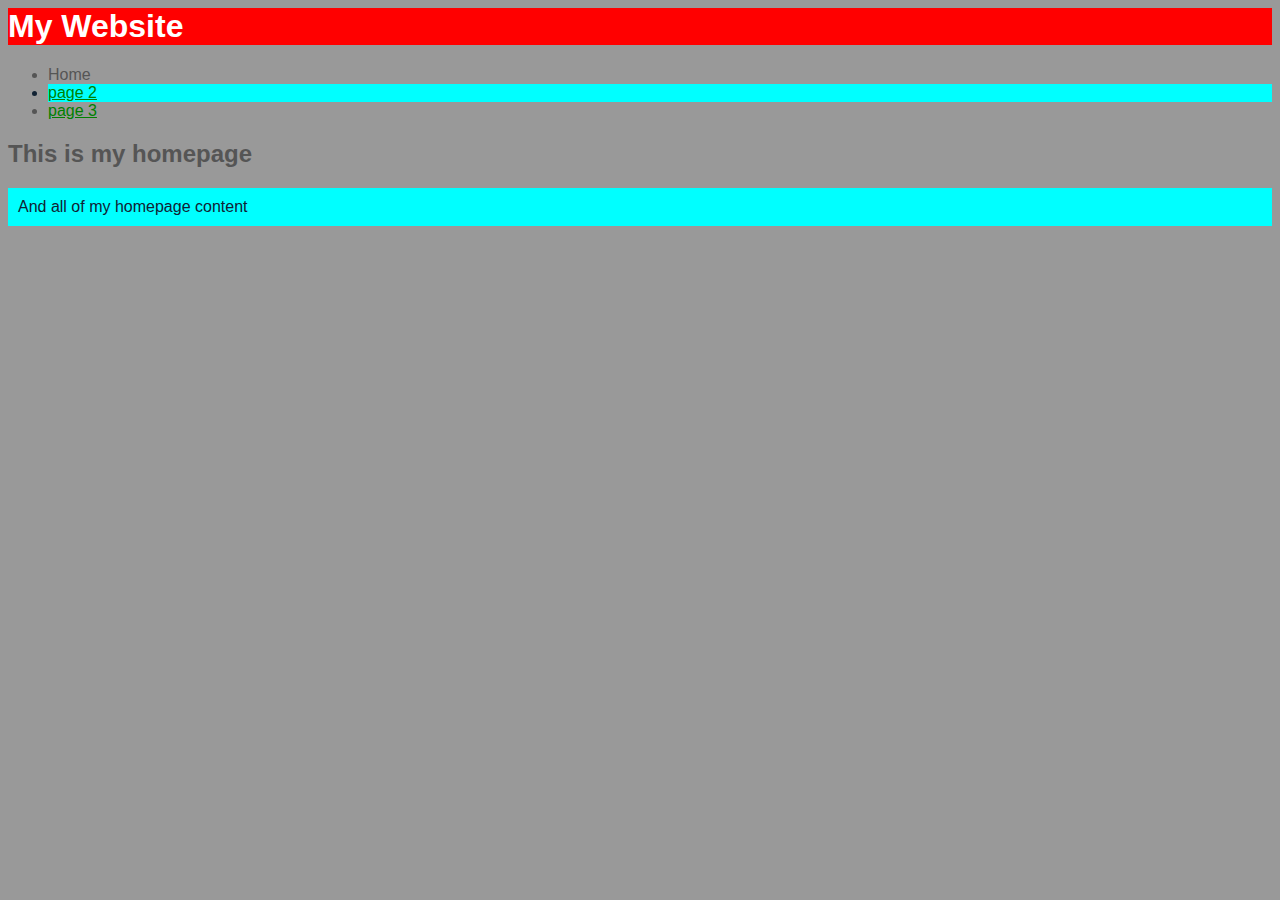
<file: Tutorials/css/index.html>
<!doctpy html>
<html>
<head>
	<title>My Webpage</title>
	<link href="styles/main.css" rel="stylesheet" type="text/css"/>
</head>

<body>
	<h1 id="special">My Website</h1>
	<ul>
	<li>Home</li>
	<li class="secondary"><a href="page2.html">page 2</a></li>
	<li><a href="page3.html">page 3</a></li>
	</ul>
	<h2> This is my homepage </h2>
	<p class="secondary">And all of my homepage content</p>
</body>


</html>
</file>
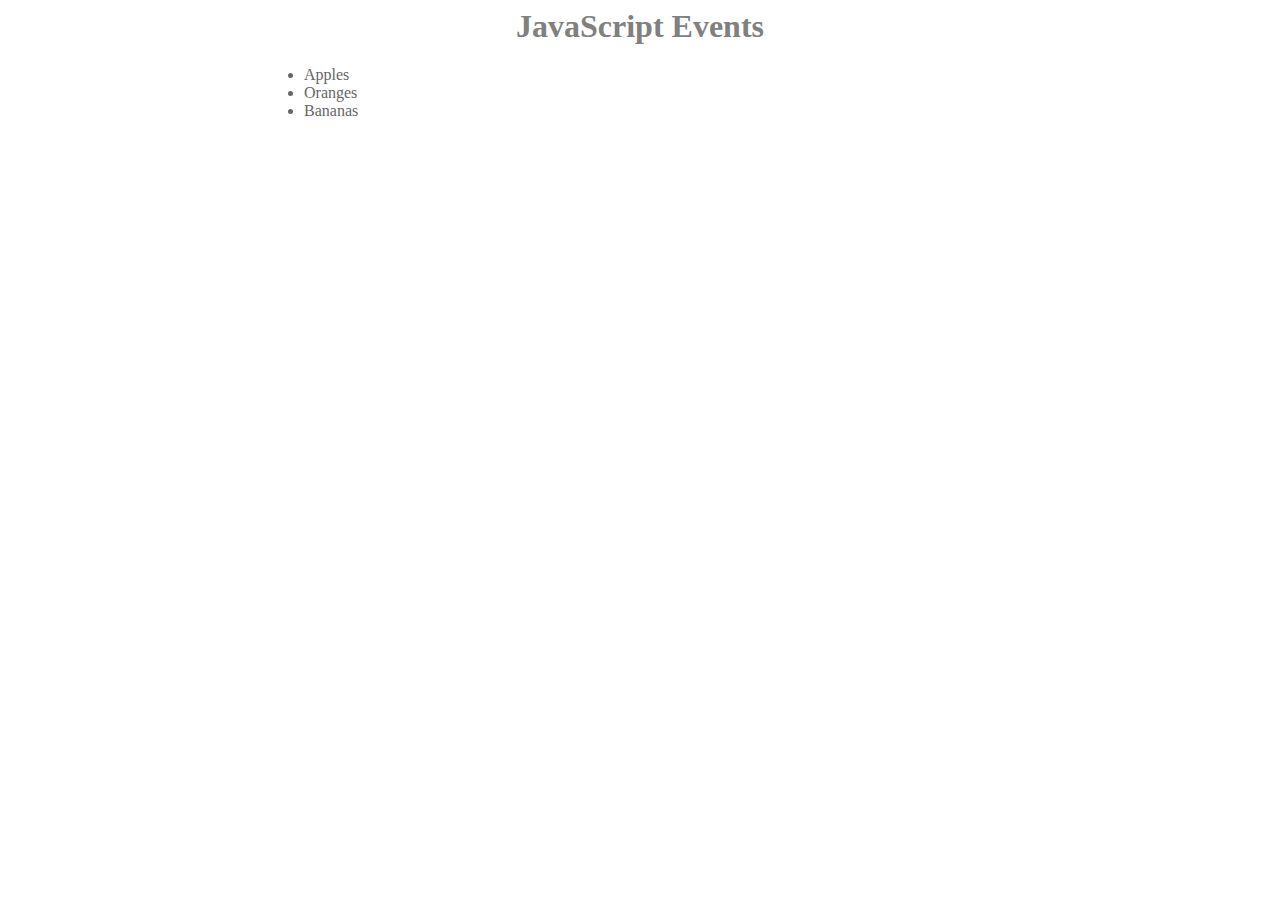
<file: Tutorials/JavaScript events II/index.html>
<!doctpy html>
<html>
<head>
	<title>JavaScript selectors</title>
	<link href="styles/main.css" rel="stylesheet" type="text/css"/>
</head>

<body>
	<header>
		<h1>JavaScript Events</h1>
	</header>
	<main>
		<ul id="checklist">
			<li><span>Apples</span><input value="Apples"></li>
			<li><span>Oranges</span><input value="Oranges"></li>
			<li><span>Bananas</span><input value="Bananas"></li>
		</ul>
	</main>
</body>
<script src="scripts/main.js"></script>

</html>
</file>
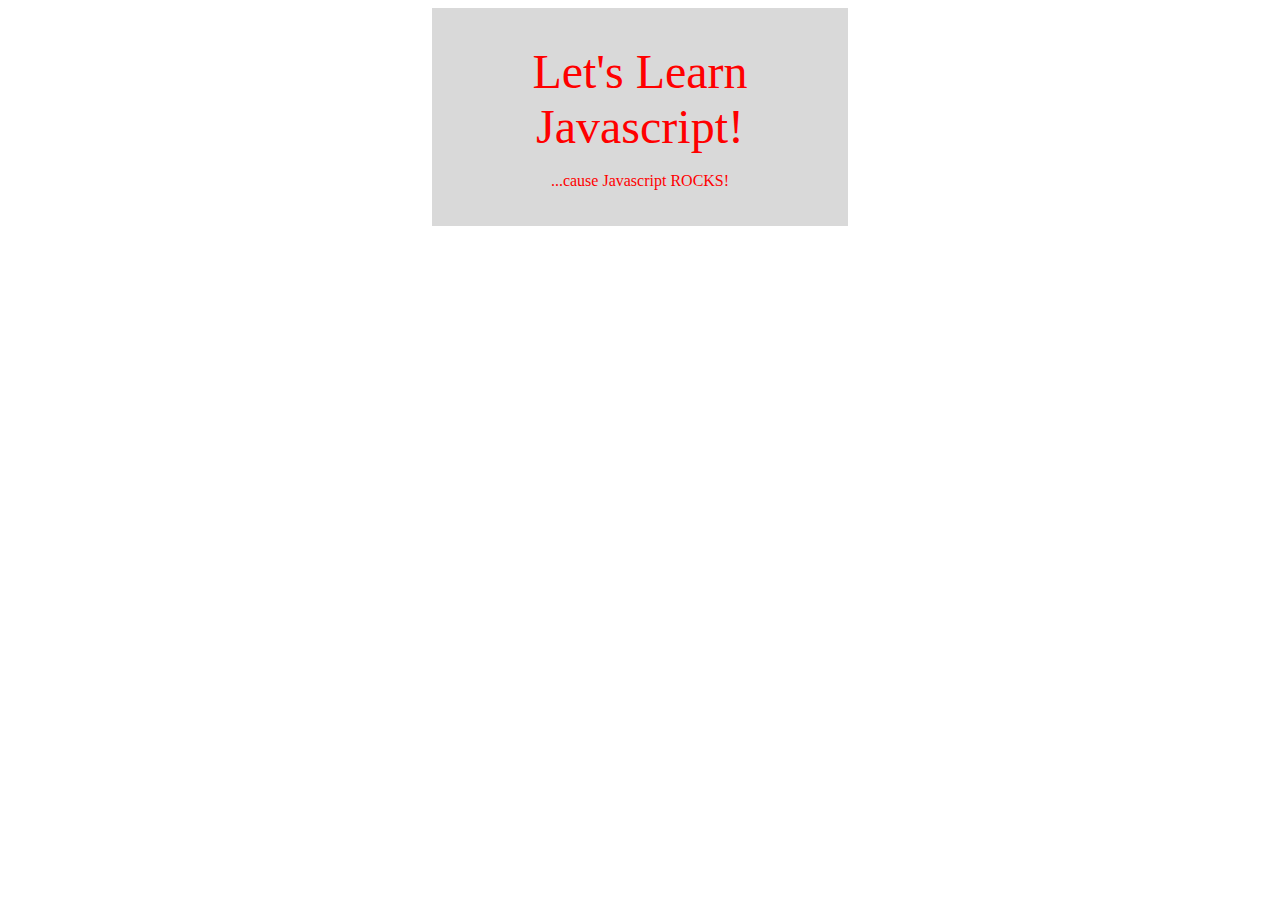
<file: Tutorials/JavaScript!/index.html>
<!doctpy html>
<html>
<head>
	<title>JavaScript begins</title>
	<link href="styles/main.css" rel="stylesheet" type="text/css"/>
</head>

<body>

	<div class="startMenu">
		<div class="startBox">

			<p><span id="firstMessage"> Let's Learn<br /> Javascript!<br /></span><br /> ...cause Javascript ROCKS!</p>
		
		</div>

	</div>
<script src="scripts/main.js"></script>
</body>

</html>
</file>
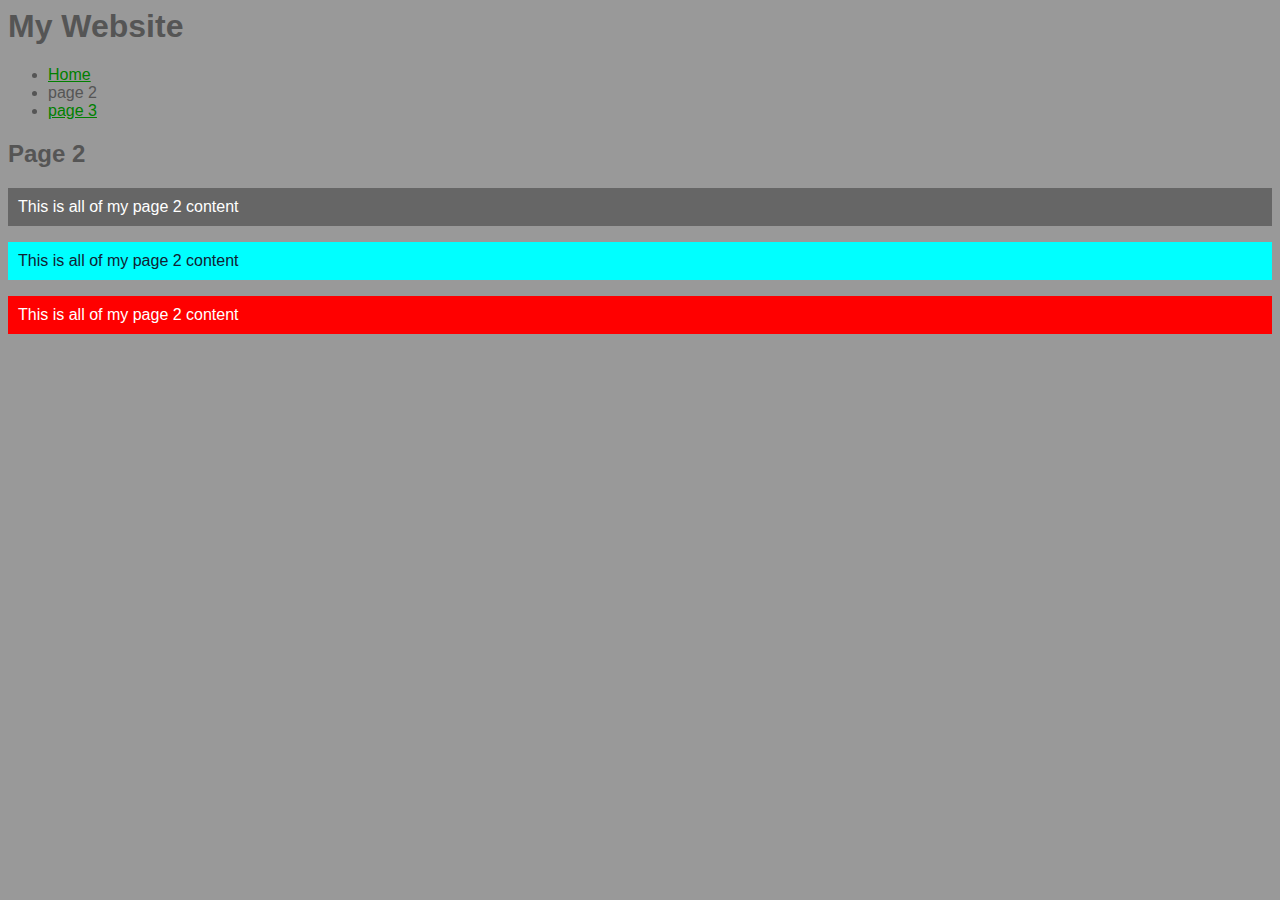
<file: Tutorials/css/page2.html>
<!doctpy html>
<html>
<head>
	<title>Page #2</title>
	<link href="styles/main.css" rel="stylesheet" type="text/css"/>
</head>

<body>
	<h1>My Website</h1>
	<ul>
	<li><a href="index.html">Home</a></li>
	<li>page 2</li>
	<li><a href="page3.html">page 3</a></li>
	</ul>
	<h2> Page 2 </h2>
	<p>This is all of my page 2 content</p>
	<p class="secondary">This is all of my page 2 content</p>
	<p id="special">This is all of my page 2 content</p>
</body>


</html>
</file>
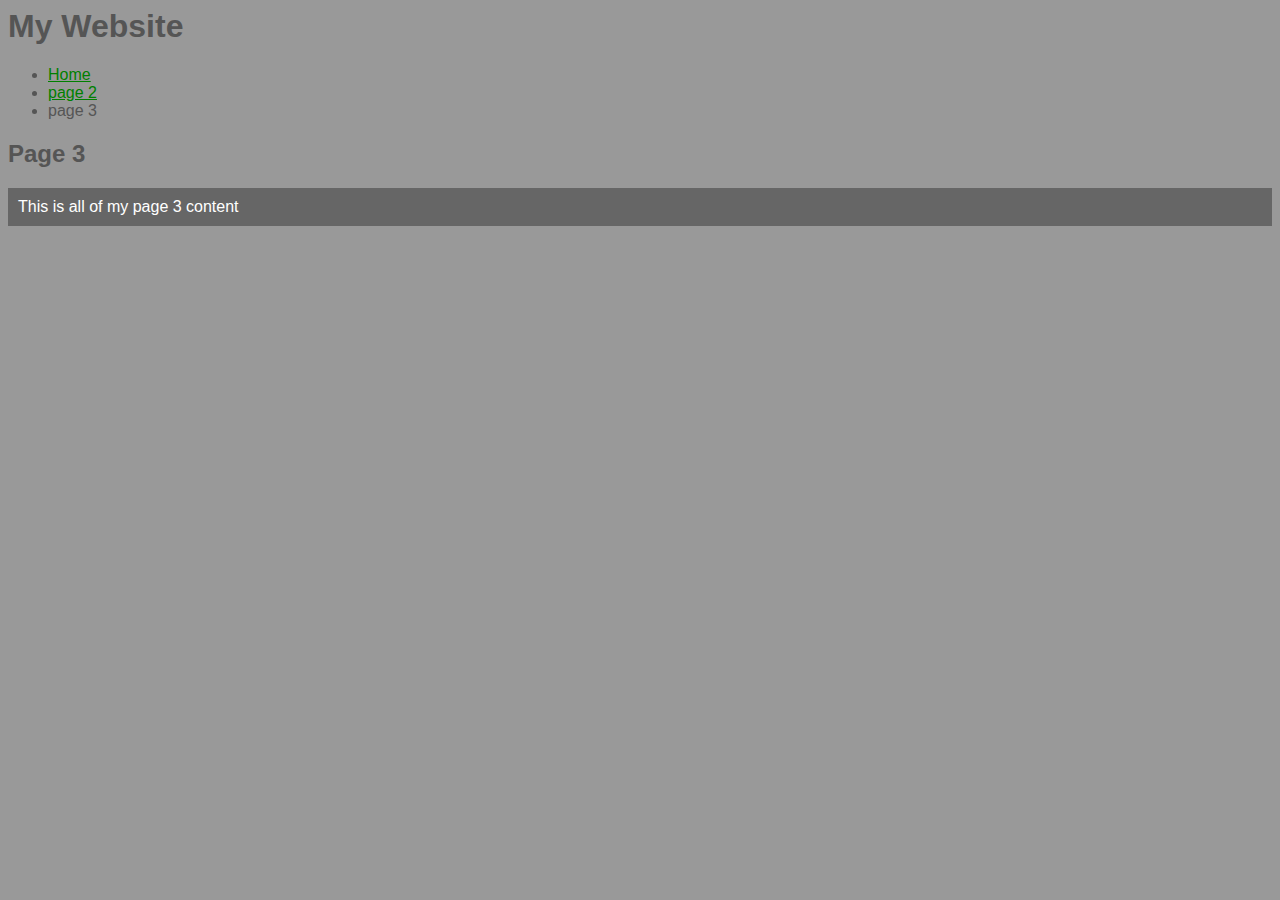
<file: Tutorials/css/page3.html>
<!doctpy html>
<html>
<head>
	<title>Page #3</title>
	<link href="styles/main.css" rel="stylesheet" type="text/css"/>
</head>

<body>
	<h1>My Website</h1>
	<ul>
	<li><a href="index.html">Home</a></li>
	<li><a href="page2.html">page 2</a></li>
	<li>page 3</li>
	</ul>
	<h2> Page 3 </h2>
	<p>This is all of my page 3 content</p>
</body>


</html>
</file>
<file: Tutorials/css/styles/main.css>
body {
	background:#999;
	font-family: Arial;
}

h1, h2, li {
	color: #555;
}

a{
	color: green;
}

p{
	background: #666;
	color:white;
	padding: 10px;
}

.secondary {
	background: cyan;
	color: #123;
}

#special {
	background: red;
	color: white;
}
</file>
<file: Tutorials/JavaScript events II/styles/main.css>
header{
	text-align: center;
	color: grey;
}


ul#MyOrders{
	align-content: center;
	padding-left: 35%;
}

body{
	font-family: "helvetica neue";
	color: #666;
	padding: 0 20%;
}


input{
	color:default;
	font-weight: bolder;
	border: none;
}

li input{
	display: none;
}

li.edit span{
	display: none;
}


li.edit input{
	display:initial;
}
</file>
<file: Tutorials/JavaScript!/styles/main.css>
.startBox{
	background: #d9d9d9;
	margin: auto;
	width: 25%;
	padding: 20px 50px;
	text-align: center;
	
}

span#firstMessage{
	font-size: 300%;

}

p{
	font-family: "Times New Roman", Times, serif;
	color:red;
	font-style: normal;
}
</file>
